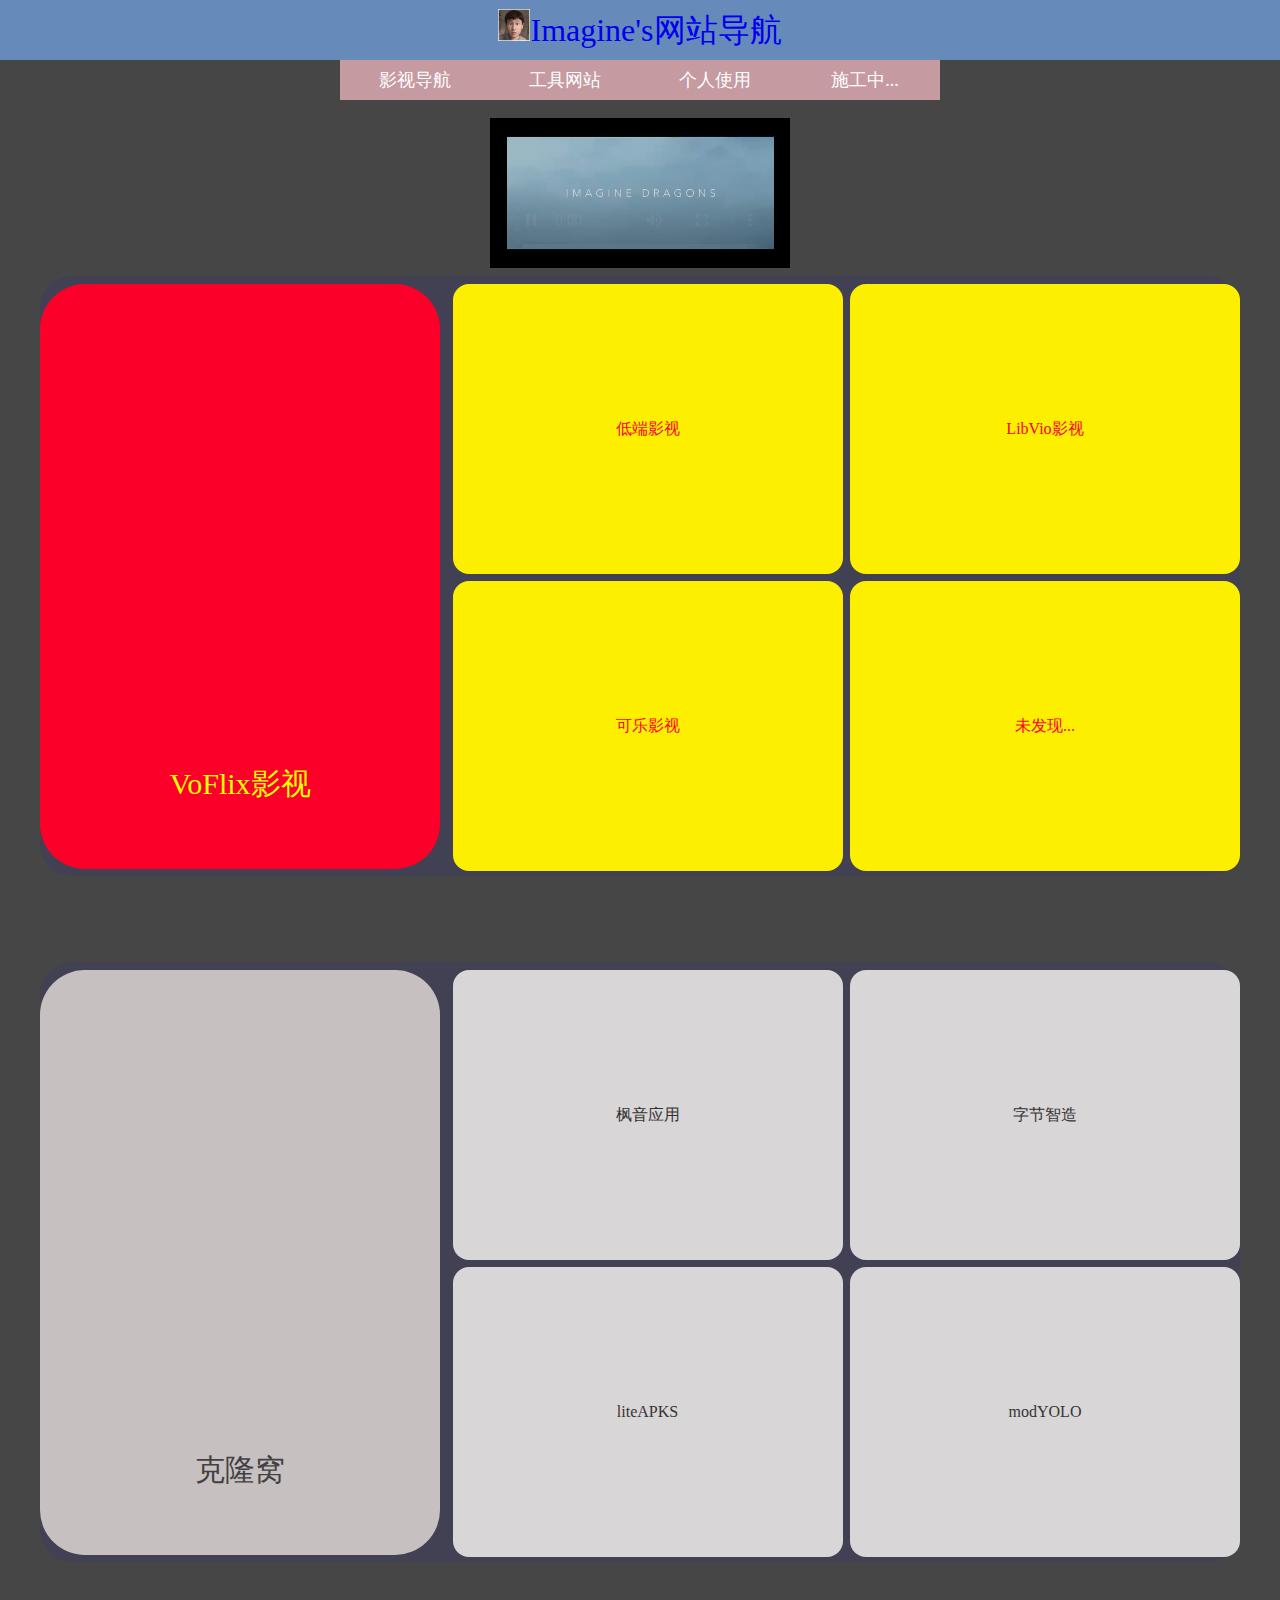
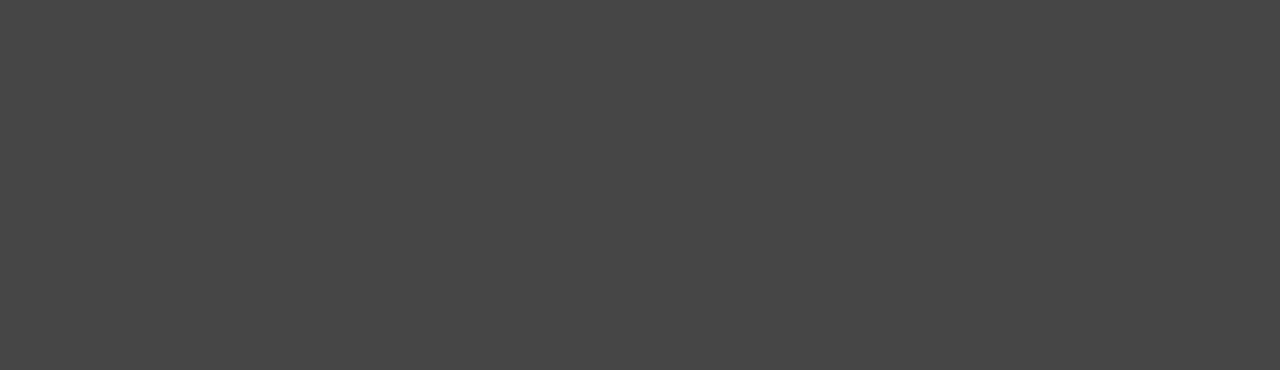
<file: index.html>
<!DOCTYPE html>
<html lang="en">
<head>
    <meta charset="UTF-8">
    <meta http-equiv="X-UA-Compatible" content="IE=edge">
    <meta name="viewport" content="width=device-width, initial-scale=1.0">
    <title>Imagine's网站导航</title>
    <link rel="icon" href="./images/Me.ico">
    <link rel="stylesheet" href="index.css">
</head>
<body>
    <div class="logo">
        <a href="#">
            <img src="./images/Me.ico">Imagine's网站导航
        </a>
    </div>

    <div class="nav">
        <ul>
            <li><a href="#main" class="classes">影视导航</a></li>
            <li><a href="#mainWebSite" class="classes">工具网站</a></li>
            <li><a href="#study" class="classes">个人使用</a></li>
            <li><a href="#" class="classes">施工中...</a></li>
        </ul>
    </div>
	
	<br>
    <div class="bkm">
        <iframe src="./videos/Birds.mp4">
        </iframe>
    </div>
    <br><br><br><br>
    <div class="con" id="main">
        <div class="main">
            <a href="https://www.voflix.com" target="_blank">VoFlix影视</a>
        </div>
        <div class="fmain">
            <ul>
                <li><a class="gmain" href="https://www.libvio.me/" target="_blank">LibVio影视</a></li>
                <li><a class="gmain" href="https://ddys2.me/" target="_blank">低端影视</a></li>
                <li><a class="gmain" href="#">未发现...</a></li>
                <li><a class="gmain" href="https://klyingshi.com/" target="_blank">可乐影视</a></li> 
            </ul>
        </div>
    </div>
    <br><br><br>
    <div class="con" id="mainWebSite">
        <div class="mainWebSite">
            <a href="https://www.kelongwo.com/" target="_blank">克隆窝</a>
        </div>
        <div class="fmainWebSite">
            <ul>
                <li><a class="gmainWebSite" href="https://www.zsxcool.com/" target="_blank">字节智造</a></li>
                <li><a class="gmainWebSite" href="https://www.fy6b.com/" target="_blank">枫音应用</a></li>
                <li><a class="gmainWebSite" href="https://modyolo.com/" target="_blank">modYOLO</a></li>
                <li><a class="gmainWebSite" href="https://liteapks.com/" target="_blank">liteAPKS</a></li> 
            </ul>
        </div>
    </div>
    <br><br><br>
   
</body>
</html>
</file>
<file: index.css>
* {
    margin: 0;
    padding: 0;
    box-sizing: border-box;
}
ul,a {
    text-decoration: none;
    list-style: none;
}
body {
    background-image: url(https://cdn.pixabay.com/photo/2021/10/01/03/57/mountain-6671289_1280.jpg);
    background-position: center center;
    /* 背景图不平铺 */
    background-repeat: no-repeat;
    /* 当内容高度大于图片高度时，背景图像的位置相对于viewport固定 */
    background-attachment: fixed;
    /* 让背景图基于容器大小伸缩 */
    background-size: cover;
    /* 设置背景颜色，背景图加载过程中会显示背景色 */
    background-color: #464646;

    cursor: url(./OperaGxCursor/Normal\ Select.cur), default;
}
select{
	cursor: url(./OperaGxCursor/Link\ Select.cur), pointer;
}
button,a:hover{
	cursor: url(./OperaGxCursor/Alternate\ Select.cur), pointer;
}
input{
	cursor:url(./OperaGxCursor/Text\ Select.cur), text;	
}
textarea,input:focus{
	cursor:url(./OperaGxCursor/Text\ Select.cur), text;
}
code{
	cursor: url(./OperaGxCursor/Location\ Select.cur), default;	
}
pre>code{
	cursor: url(./OperaGxCursor/Precision\ Select.cur), default;	
}


div.logo {
    height: 60px;
    background-color: rgba(118, 169, 239, 0.689);
    text-align: center;
    line-height: 60px;
}
div.logo a {
    font-size:xx-large;
}

div.nav {
    height: 40px;
    width: 600px;    
    background-color: none;
    margin: 0 auto;
    font-size: 18px;
}

div.bkm {
    width: 400;
    height:70px;
    text-align: center;
}
iframe {
    border: none;
}

.classes {
    float: left;
    
    height: 40px;
    width: 150px;
    color: white;
    background-color: rgba(255, 192, 203, 0.692);
    text-align: center;
    line-height: 40px;
}
.classes:hover,a:hover{
    background-color: rgba(128, 128, 128, 0.763);
    color: #fb012a;
}

div.con {
    height: 600px;
    width: 1200px;
    margin: 1rem auto;
    background-color: rgba(48, 48, 141, 0.192);
    border-radius: 2em;

}

div.main a {
    float: left;
    height: 585px;
    width: 400px;
    font: 30px 黑体;
    color: yellow;
    background-image: url(https://gmu-download.oss-cn-beijing.aliyuncs.com/MTY1OTQ5MDQ1OTA4MiM3MDkjcG5n.png);
    background-position: center center;
    /* 背景图不平铺 */
    background-repeat: no-repeat;
    /* 让背景图基于容器大小伸缩 */
    background-size: auto;
    background-color: #fb012a;

    text-align: center;
    line-height: 1000px;
    margin-top: 7.5px;
    border-radius: 1.5em;
}
.main:hover{
    -webkit-transform: translateY(-5px);
    -ms-transform: translateY(-5px);
    transform: translateY(-5px);
    -webkit-transition: all .3s ease-out;
    transition: all .3s ease-out;
    filter:alpha(Opacity=70);-moz-opacity:0.7;opacity: 0.7;
}

.gmain {
    float: right;
    height: 290px;
    width: 390px;
    color: #fb012a;
    background-color: rgb(252, 239, 0);
    text-align: center;
    line-height: 290px;
    margin-left: 7.5px;
    margin-top: 7.5px;
    border-radius: 1em;
}
.gmain:hover {
    -webkit-transform: translateY(-5px);
    -ms-transform: translateY(-5px);
    transform: translateY(-5px);
    -webkit-transition: all .3s ease-out;
    transition: all .3s ease-out;
    filter:alpha(Opacity=50);-moz-opacity:0.5;opacity: 0.5;
}

div.mainWebSite a {
    float: left;
    height: 585px;
    width: 400px;
    font: 30px 黑体;
    color: rgb(66, 64, 66);
    background-image: url(https://img.quankexia.com/kelongwo/wp-content/uploads/2021/07/2021072708045950.png);
    background-position: center center;
    /* 背景图不平铺 */
    background-repeat: no-repeat;
    /* 让背景图基于容器大小伸缩 */
    background-size: auto;
    background-color: rgb(198, 192, 192);


    text-align: center;
    line-height: 1000px;
    margin-top: 7.5px;
    border-radius: 1.5em;
}



.gmainWebSite {
    float: right;
    height: 290px;
    width: 390px;
    color: #353434;
    background-color: rgba(241, 238, 238, 0.863);
    text-align: center;
    line-height: 290px;
    margin-left: 7.5px;
    margin-top: 7.5px;
    border-radius: 1em;
}

.mainWebSite:hover{
    -webkit-transform: translateY(-5px);
    -ms-transform: translateY(-5px);
    transform: translateY(-5px);
    -webkit-transition: all .3s ease-out;
    transition: all .3s ease-out;
    filter:alpha(Opacity=80);-moz-opacity:0.9;opacity: 0.9;
}
.gmainWebSite:hover{
    -webkit-transform: translateY(-5px);
    -ms-transform: translateY(-5px);
    transform: translateY(-5px);
    -webkit-transition: all .3s ease-out;
    transition: all .3s ease-out;
    filter:alpha(Opacity=50);-moz-opacity:0.5;opacity: 0.5;
}
</file>
